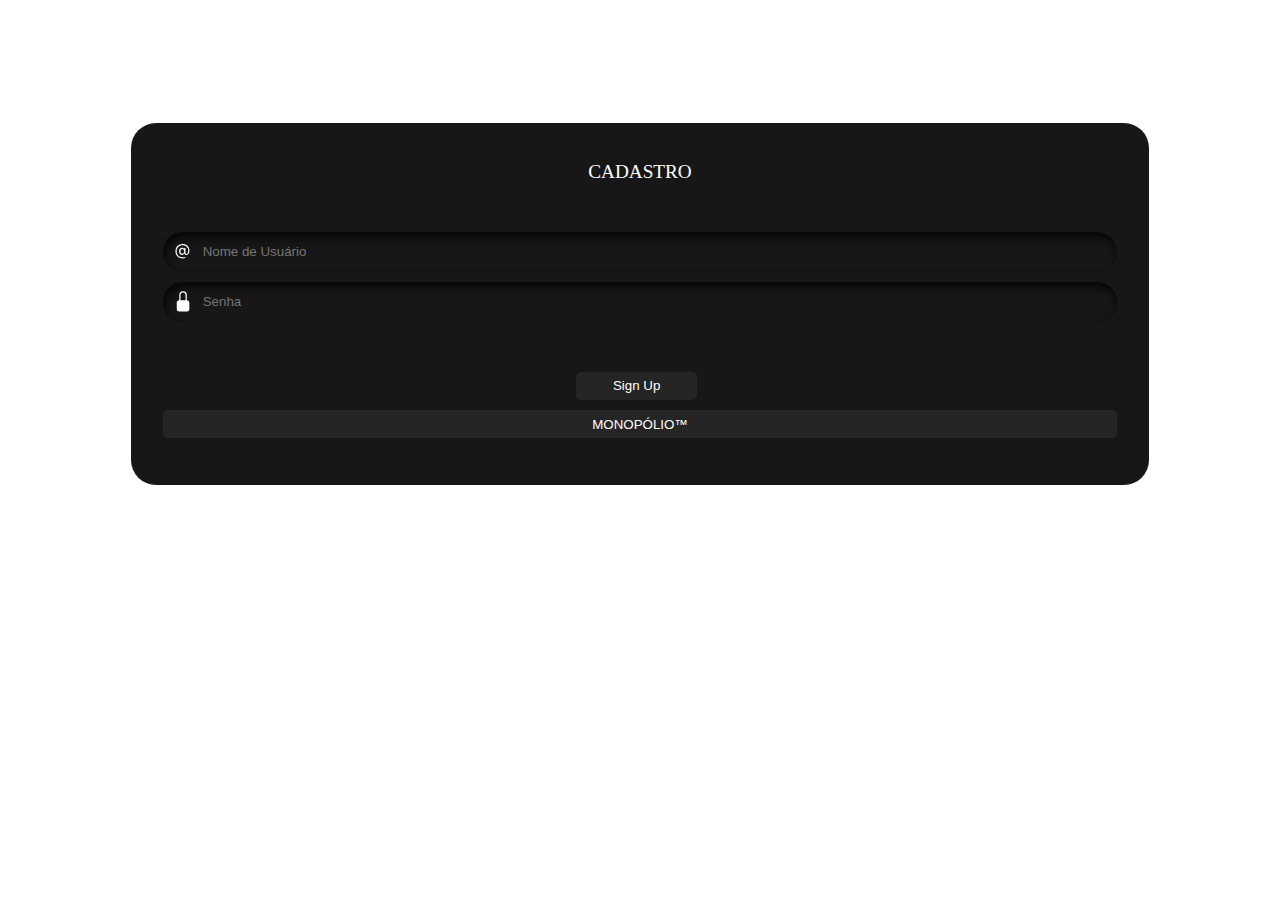
<file: Página Principal/cadastro.html>
<!DOCTYPE html>
<html lang="en">
<head>
    <meta charset="UTF-8">
    <meta name="viewport" content="width=device-width, initial-scale=1.0">
    <title>Cadastro</title>
    <link rel="stylesheet" href="cadastro.css">
</head>
<body>
    <div class="container-cadastro">
        <center>
              
          <form class="form">
            <p id="heading">CADASTRO</p>
            <div class="field">
            <svg class="input-icon" xmlns="http://www.w3.org/2000/svg" width="16" height="16" fill="currentColor" viewBox="0 0 16 16">
            <path d="M13.106 7.222c0-2.967-2.249-5.032-5.482-5.032-3.35 0-5.646 2.318-5.646 5.702 0 3.493 2.235 5.708 5.762 5.708.862 0 1.689-.123 2.304-.335v-.862c-.43.199-1.354.328-2.29.328-2.926 0-4.813-1.88-4.813-4.798 0-2.844 1.921-4.881 4.594-4.881 2.735 0 4.608 1.688 4.608 4.156 0 1.682-.554 2.769-1.416 2.769-.492 0-.772-.28-.772-.76V5.206H8.923v.834h-.11c-.266-.595-.881-.964-1.6-.964-1.4 0-2.378 1.162-2.378 2.823 0 1.737.957 2.906 2.379 2.906.8 0 1.415-.39 1.709-1.087h.11c.081.67.703 1.148 1.503 1.148 1.572 0 2.57-1.415 2.57-3.643zm-7.177.704c0-1.197.54-1.907 1.456-1.907.93 0 1.524.738 1.524 1.907S8.308 9.84 7.371 9.84c-.895 0-1.442-.725-1.442-1.914z"></path>
            </svg>
              <input autocomplete="off" placeholder="Nome de Usuário" class="input-field" type="text">
            </div>
            <div class="field">
            <svg class="input-icon" xmlns="http://www.w3.org/2000/svg" width="16" height="16" fill="currentColor" viewBox="0 0 16 16">
            <path d="M8 1a2 2 0 0 1 2 2v4H6V3a2 2 0 0 1 2-2zm3 6V3a3 3 0 0 0-6 0v4a2 2 0 0 0-2 2v5a2 2 0 0 0 2 2h6a2 2 0 0 0 2-2V9a2 2 0 0 0-2-2z"></path>
            </svg>
              <input placeholder="Senha" class="input-field" type="password">
            </div>
            <div class="btn">
            <button class="button1">&nbsp;&nbsp;&nbsp;&nbsp;&nbsp;&nbsp;Sign Up&nbsp;&nbsp;&nbsp;&nbsp;&nbsp;&nbsp;</button>
            </div>
            <button class="button3">MONOPÓLIO™</button>
        </form>

            </form>
        </center>
    </div>
</body>
</html>
</file>
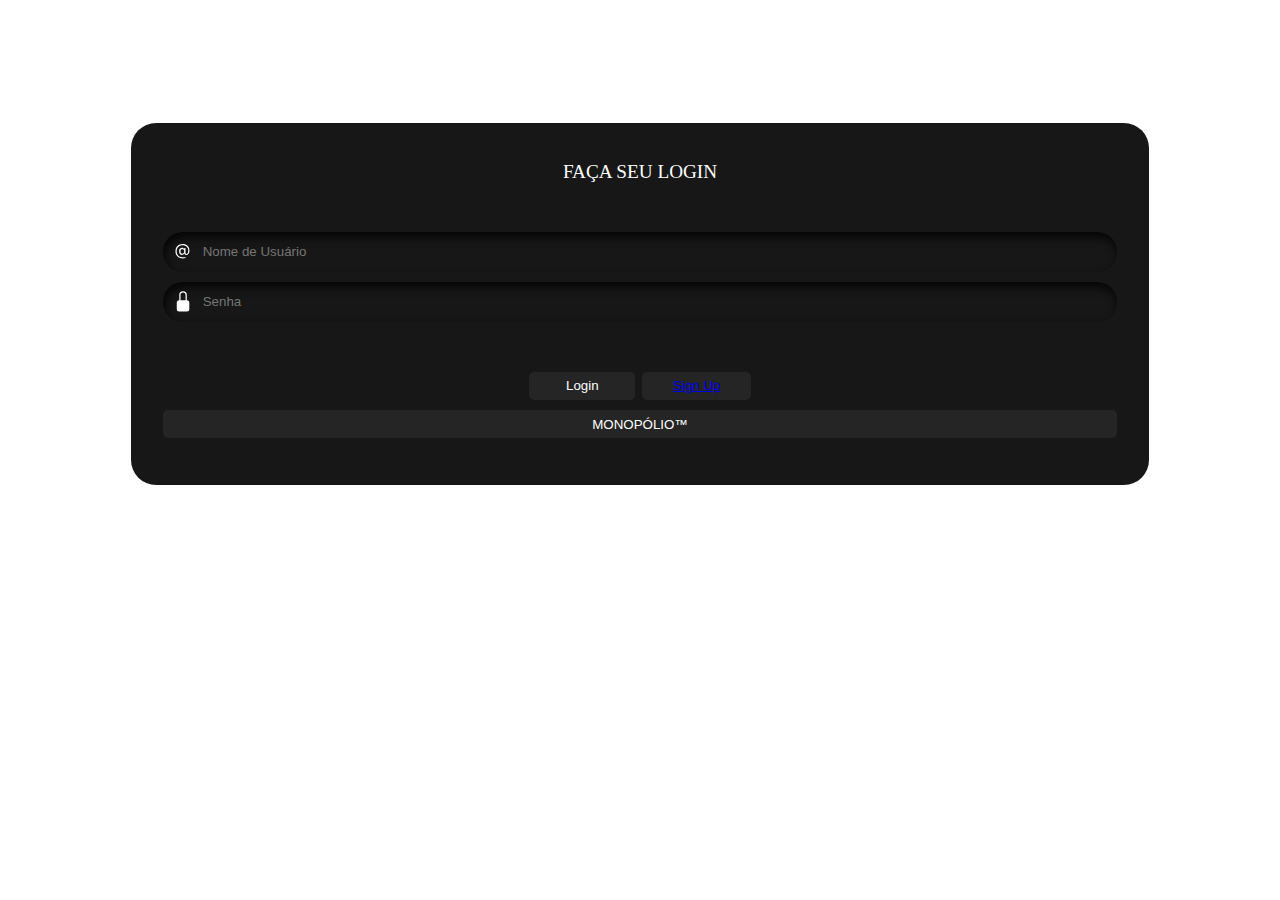
<file: Página Principal/login.html>
<!DOCTYPE html>
<html lang="en">
<head>
    <meta charset="UTF-8">
    <meta name="viewport" content="width=device-width, initial-scale=1.0">
    <title>Document</title>
    <link rel="stylesheet" href="log.css">
    <link rel="stylesheet" href="cadastro.html">
</head>

<body>
  <center>
  <form class="form">
    <p id="heading">FAÇA SEU LOGIN</p>
    <div class="field">
    <svg class="input-icon" xmlns="http://www.w3.org/2000/svg" width="16" height="16" fill="currentColor" viewBox="0 0 16 16">
    <path d="M13.106 7.222c0-2.967-2.249-5.032-5.482-5.032-3.35 0-5.646 2.318-5.646 5.702 0 3.493 2.235 5.708 5.762 5.708.862 0 1.689-.123 2.304-.335v-.862c-.43.199-1.354.328-2.29.328-2.926 0-4.813-1.88-4.813-4.798 0-2.844 1.921-4.881 4.594-4.881 2.735 0 4.608 1.688 4.608 4.156 0 1.682-.554 2.769-1.416 2.769-.492 0-.772-.28-.772-.76V5.206H8.923v.834h-.11c-.266-.595-.881-.964-1.6-.964-1.4 0-2.378 1.162-2.378 2.823 0 1.737.957 2.906 2.379 2.906.8 0 1.415-.39 1.709-1.087h.11c.081.67.703 1.148 1.503 1.148 1.572 0 2.57-1.415 2.57-3.643zm-7.177.704c0-1.197.54-1.907 1.456-1.907.93 0 1.524.738 1.524 1.907S8.308 9.84 7.371 9.84c-.895 0-1.442-.725-1.442-1.914z"></path>
    </svg>
      <input autocomplete="off" placeholder="Nome de Usuário" class="input-field" type="text">
    </div>
    <div class="field">
    <svg class="input-icon" xmlns="http://www.w3.org/2000/svg" width="16" height="16" fill="currentColor" viewBox="0 0 16 16">
    <path d="M8 1a2 2 0 0 1 2 2v4H6V3a2 2 0 0 1 2-2zm3 6V3a3 3 0 0 0-6 0v4a2 2 0 0 0-2 2v5a2 2 0 0 0 2 2h6a2 2 0 0 0 2-2V9a2 2 0 0 0-2-2z"></path>
    </svg>
      <input placeholder="Senha" class="input-field" type="password">
    </div>
    <div class="btn">
    <button class="button1">&nbsp;&nbsp;&nbsp;&nbsp;&nbsp;&nbsp;Login&nbsp;&nbsp;&nbsp;&nbsp;&nbsp;&nbsp;</button>
    <button class="button2" ><a href="cadastro.html">Sign Up</a></button>
    </div>
    <button class="button3">MONOPÓLIO™</button>

</form>
</center>
</div>
</body>
</html>
</file>
<file: Página Principal/cadastro.css>
/* From Uiverse.io by Praashoo7 */ 
.form {
    display: flex;
    flex-direction: column;
    gap: 10px;
    padding-left: 2em;
    padding-right: 2em;
    padding-bottom: 0.4em;
    background-color: #171717;
    border-radius: 25px;
    transition: .4s ease-in-out;
    margin:123px;
  }
  
  .form:hover {
    transform: scale(1.05);
    border: 1px solid black;
  }
  
  #heading {
    text-align: center;
    margin: 2em;
    color: rgb(255, 255, 255);
    font-size: 1.2em;
  }
  
  .field {
    display: flex;
    align-items: center;
    justify-content: center;
    gap: 0.5em;
    border-radius: 25px;
    padding: 0.6em;
    border: none;
    outline: none;
    color: white;
    background-color: #171717;
    box-shadow: inset 2px 5px 10px rgb(5, 5, 5);
  }
  
  .input-icon {
    height: 1.3em;
    width: 1.3em;
    fill: white;
  }
  
  .input-field {
    background: none;
    border: none;
    outline: none;
    width: 100%;
    color: #d3d3d3;
  }
  
  .form .btn {
    display: flex;
    justify-content: center;
    flex-direction: row;
    margin-top: 2.5em;
  }
  
  .button1 {
    padding: 0.5em;
    padding-left: 1.1em;
    padding-right: 1.1em;
    border-radius: 5px;
    margin-right: 0.5em;
    border: none;
    outline: none;
    transition: .4s ease-in-out;
    background-color: #252525;
    color: white;
  }
  
  .button1:hover {
    background-color: black;
    color: white;
  }
  
  .button2 {
    padding: 0.5em;
    padding-left: 2.3em;
    padding-right: 2.3em;
    border-radius: 5px;
    border: none;
    outline: none;
    transition: .4s ease-in-out;
    background-color: #252525;
    color: white;
  }
  
  .button2:hover {
    background-color: black;
    color: white;
  }
  
  .button3 {
    margin-bottom: 3em;
    padding: 0.5em;
    border-radius: 5px;
    border: none;
    outline: none;
    transition: .4s ease-in-out;
    background-color: #252525;
    color: white;
  }
  
  .button3:hover {
    background-color: red;
    color: white;
  }
</file>
<file: Página Principal/log.css>
.form {
    display: flex;
    flex-direction: column;
    gap: 10px;
    padding-left: 2em;
    padding-right: 2em;
    padding-bottom: 0.4em;
    background-color: #171717;
    border-radius: 25px;
    transition: .4s ease-in-out;
    margin:123px;
  }
  
  .form:hover {
    transform: scale(1.05);
    border: 1px solid black;
  }
  
  #heading {
    text-align: center;
    margin: 2em;
    color: rgb(255, 255, 255);
    font-size: 1.2em;
  }
  
  .field {
    display: flex;
    align-items: center;
    justify-content: center;
    gap: 0.5em;
    border-radius: 25px;
    padding: 0.6em;
    border: none;
    outline: none;
    color: white;
    background-color: #171717;
    box-shadow: inset 2px 5px 10px rgb(5, 5, 5);
  }
  
  .input-icon {
    height: 1.3em;
    width: 1.3em;
    fill: white;
  }
  
  .input-field {
    background: none;
    border: none;
    outline: none;
    width: 100%;
    color: #d3d3d3;
  }
  
  .form .btn {
    display: flex;
    justify-content: center;
    flex-direction: row;
    margin-top: 2.5em;
  }
  
  .button1 {
    padding: 0.5em;
    padding-left: 1.1em;
    padding-right: 1.1em;
    border-radius: 5px;
    margin-right: 0.5em;
    border: none;
    outline: none;
    transition: .4s ease-in-out;
    background-color: #252525;
    color: white;
  }
  
  .button1:hover {
    background-color: black;
    color: white;
  }
  
  .button2 {
    padding: 0.5em;
    padding-left: 2.3em;
    padding-right: 2.3em;
    border-radius: 5px;
    border: none;
    outline: none;
    transition: .4s ease-in-out;
    background-color: #252525;
    color: white;
  }
  
  .button2:hover {
    background-color: black;
    color: white;
  }
  
  .button3 {
    margin-bottom: 3em;
    padding: 0.5em;
    border-radius: 5px;
    border: none;
    outline: none;
    transition: .4s ease-in-out;
    background-color: #252525;
    color: white;
  }
  
  .button3:hover {
    background-color: red;
    color: white;
  }
</file>
